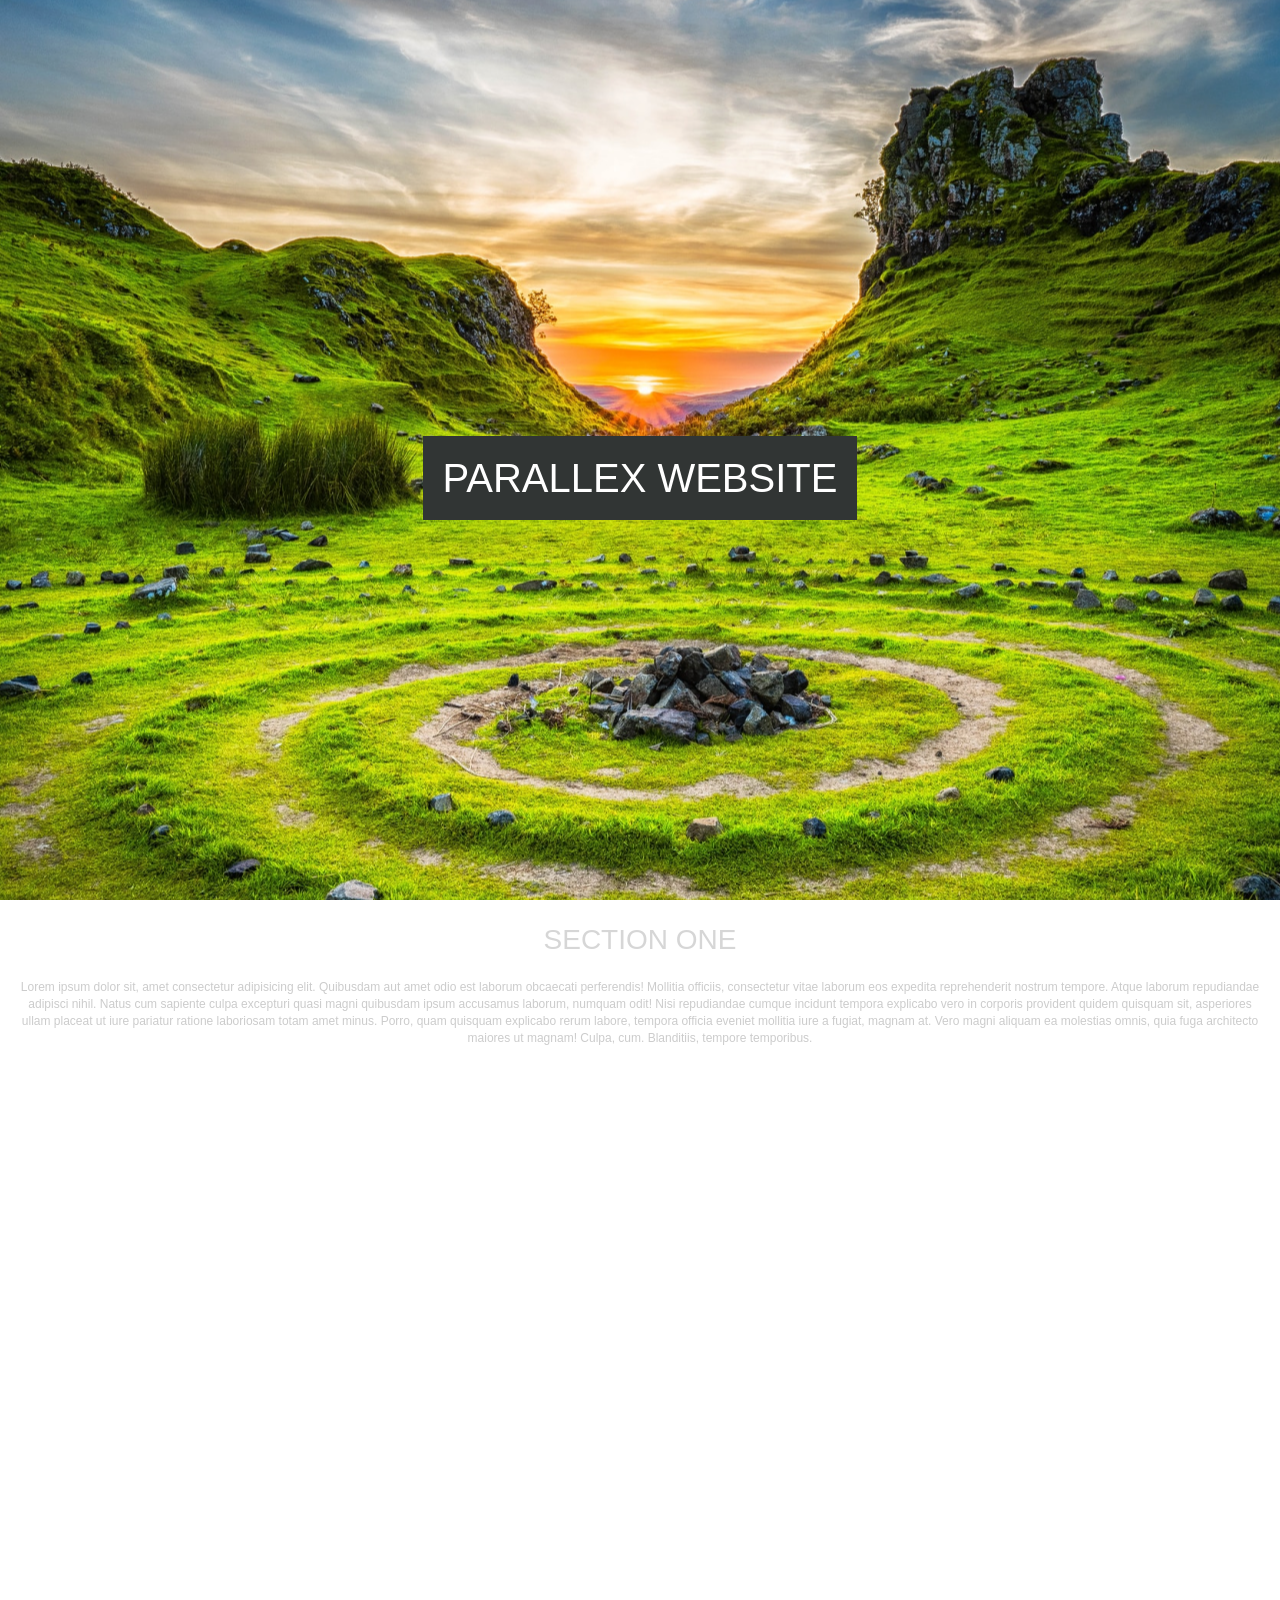
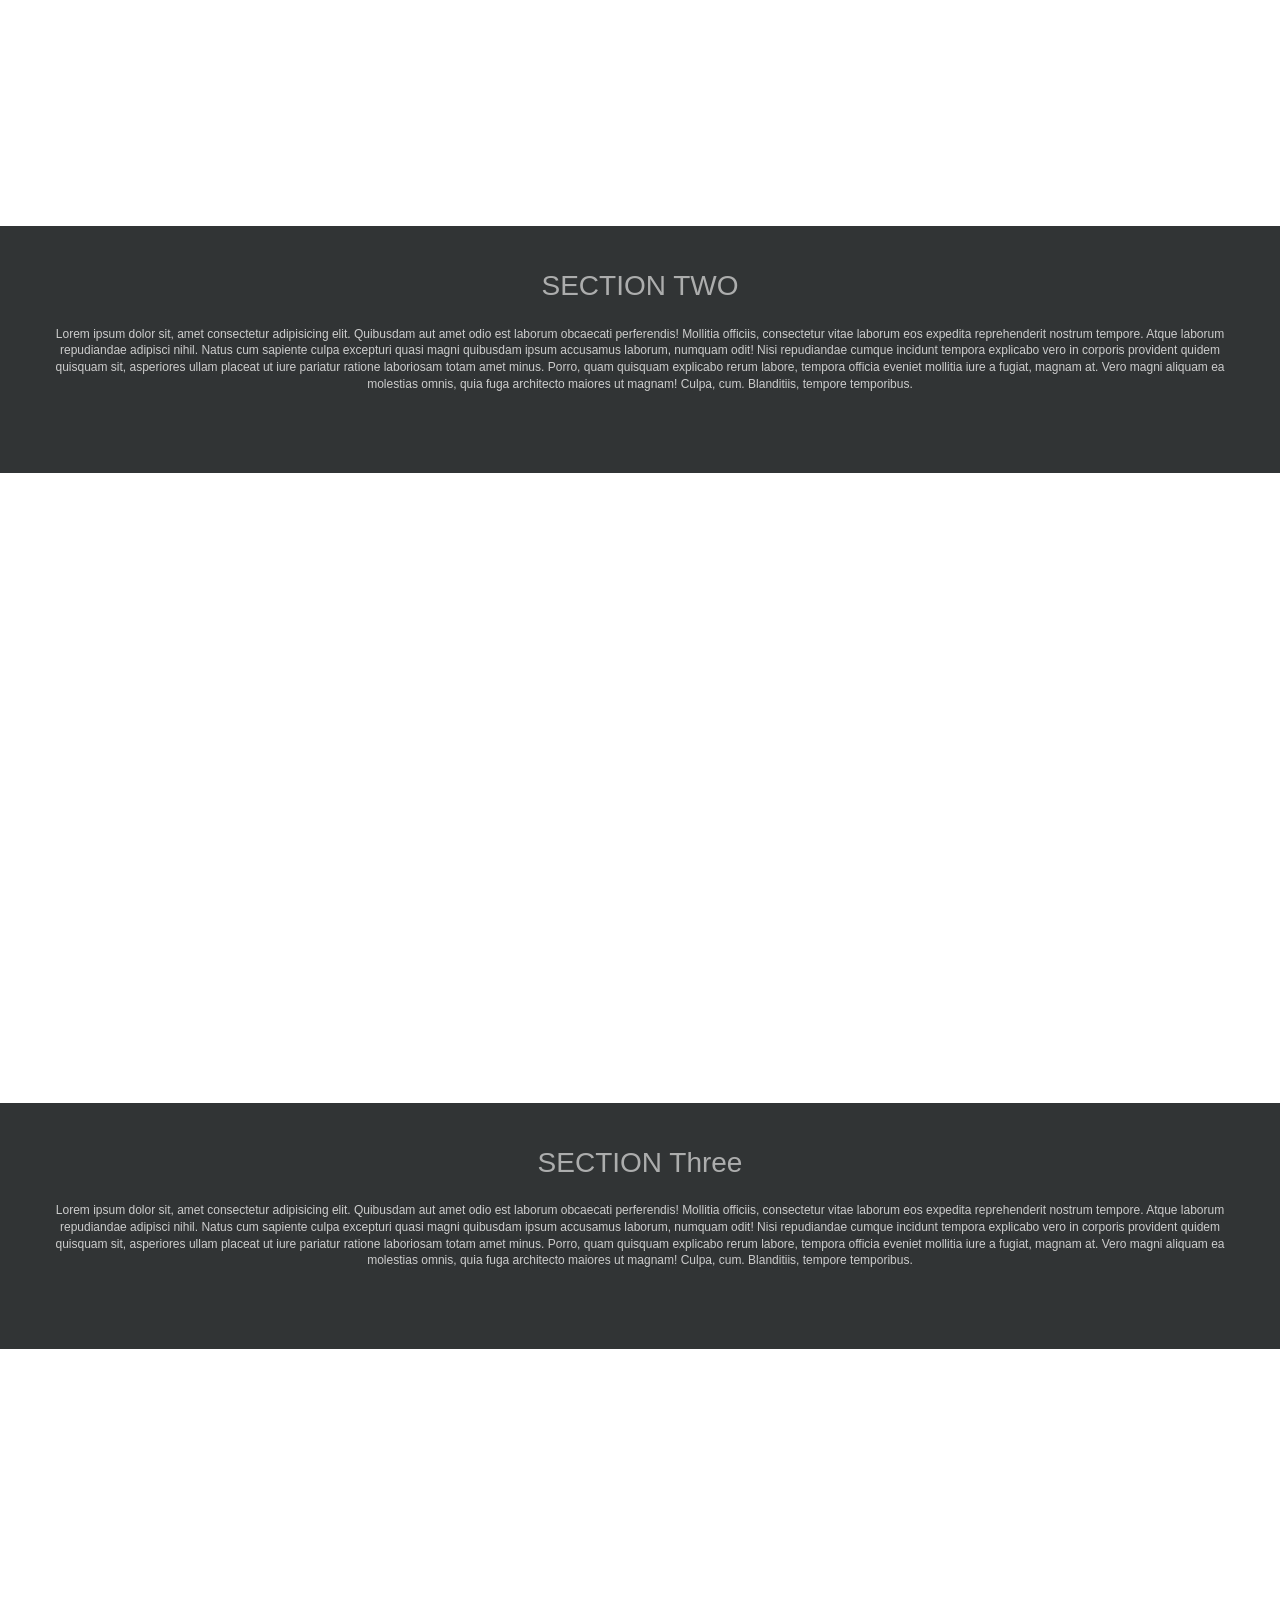
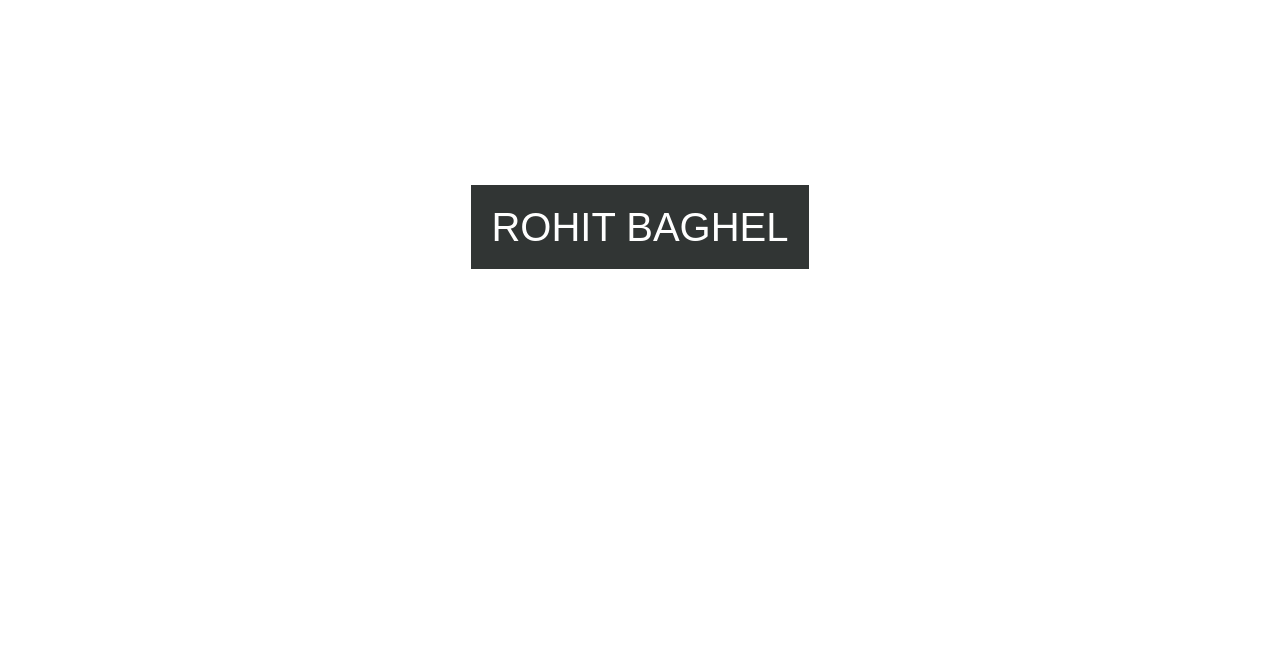
<file: Project 2/index.html>
<DOCTYPE html>
	<!DOCTYPE html>
	<html>
	<head>
		<meta charset="utf-8">
		<meta name="viewport" content="width=device-width, initial-scale=1">
		<title>Parallax Website</title>
		<link rel="stylesheet" type="text/css" href="style.css">
	</head>
	<body>
		<section class="pimg1">
			<div class="p-text">
				<span class="text-f">Parallex Website</span>
			</div>
		</section>

		<section class="section-one">
			<div class="text-1">
				<h1>SECTION ONE</h1>
				<p>Lorem ipsum dolor sit, amet consectetur adipisicing elit. Quibusdam aut
        amet odio est laborum obcaecati perferendis! Mollitia officiis,
        consectetur vitae laborum eos expedita reprehenderit nostrum tempore.
        Atque laborum repudiandae adipisci nihil. Natus cum sapiente culpa
        excepturi quasi magni quibusdam ipsum accusamus laborum, numquam odit!
        Nisi repudiandae cumque incidunt tempora explicabo vero in corporis
        provident quidem quisquam sit, asperiores ullam placeat ut iure pariatur
        ratione laboriosam totam amet minus. Porro, quam quisquam explicabo
        rerum labore, tempora officia eveniet mollitia iure a fugiat, magnam at.
        Vero magni aliquam ea molestias omnis, quia fuga architecto maiores ut
        magnam! Culpa, cum. Blanditiis, tempore temporibus.</p>
			</div>
		</section>

		<section class="pimg2">
			<div class="p-text">
				<span class="text-f2">Explore Nature</span>
			</div>
		</section>

				<section class="section-two">
			<div class="text-1">
				<h1>SECTION TWO</h1>
				<p>Lorem ipsum dolor sit, amet consectetur adipisicing elit. Quibusdam aut
        amet odio est laborum obcaecati perferendis! Mollitia officiis,
        consectetur vitae laborum eos expedita reprehenderit nostrum tempore.
        Atque laborum repudiandae adipisci nihil. Natus cum sapiente culpa
        excepturi quasi magni quibusdam ipsum accusamus laborum, numquam odit!
        Nisi repudiandae cumque incidunt tempora explicabo vero in corporis
        provident quidem quisquam sit, asperiores ullam placeat ut iure pariatur
        ratione laboriosam totam amet minus. Porro, quam quisquam explicabo
        rerum labore, tempora officia eveniet mollitia iure a fugiat, magnam at.
        Vero magni aliquam ea molestias omnis, quia fuga architecto maiores ut
        magnam! Culpa, cum. Blanditiis, tempore temporibus.</p>
			</div>
		</section>

		<section class="pimg3">
			<div class="p-text">
				<span class="text-f2">LOOK, DEEP INTO NATURE</span>
			</div>
		</section>

			<section class="section-two">
			<div class="text-1">
				<h1>SECTION Three</h1>
				<p>Lorem ipsum dolor sit, amet consectetur adipisicing elit. Quibusdam aut
        amet odio est laborum obcaecati perferendis! Mollitia officiis,
        consectetur vitae laborum eos expedita reprehenderit nostrum tempore.
        Atque laborum repudiandae adipisci nihil. Natus cum sapiente culpa
        excepturi quasi magni quibusdam ipsum accusamus laborum, numquam odit!
        Nisi repudiandae cumque incidunt tempora explicabo vero in corporis
        provident quidem quisquam sit, asperiores ullam placeat ut iure pariatur
        ratione laboriosam totam amet minus. Porro, quam quisquam explicabo
        rerum labore, tempora officia eveniet mollitia iure a fugiat, magnam at.
        Vero magni aliquam ea molestias omnis, quia fuga architecto maiores ut
        magnam! Culpa, cum. Blanditiis, tempore temporibus.</p>
			</div>
		</section>

		<section class="pimg1">
			<div class="p-text">
				<span class="text-f">ROHIT BAGHEL</span>
			</div>
		</section>

	</body>
	</html>
</file>
<file: Project 2/style.css>
*{
	margin:0;
	padding:0;
	box-sizing: border-box;
}
body{
	font-family: sans-serif;
	font-size:14pt;
	min-height: 100vh;
	line-height: 1.4;
}
.pimg1{
	background-image:url(image/image1.png);
	min-height: 100vh;
}
.pimg2{
	background-image:url(image/image2.png);
	min-height: 80vh;
}
.pimg3{
	background-image:url(image/image3.png);
	min-height: 70vh;
}
.pimg1,
.pimg2,
.pimg3{
	background-repeat: no-repeat;
	background-position: center;
	position: relative;
	background-attachment: fixed;
}
.p-text{
	width: 100%;
	position: absolute;
	top: 50%;
	text-align: center;
	text-transform: uppercase;
	color: black;
	font-size: 40px;
	latter-space:8px;
	font-weight: 200;
}
.text-f{
	background: #313534;
	color: #ffff;
	padding: 20px;
}
.section-one{
	padding:20px;
	text-align: center;

}
.text-1 h1{
	margin-bottom: 20px;
	font-weight: 200;
	color:#cccc;
}
.text-1 p{
	font-size: 12px;
	color:#ccc;
	margin-bottom: 40px;
}
.section-two{
	background:#313435;
	text-align: center;
	padding: 40px;
	color: #ffff;
}
.text-f2{
	color: white;
	font-weight:500;
}
</file>
